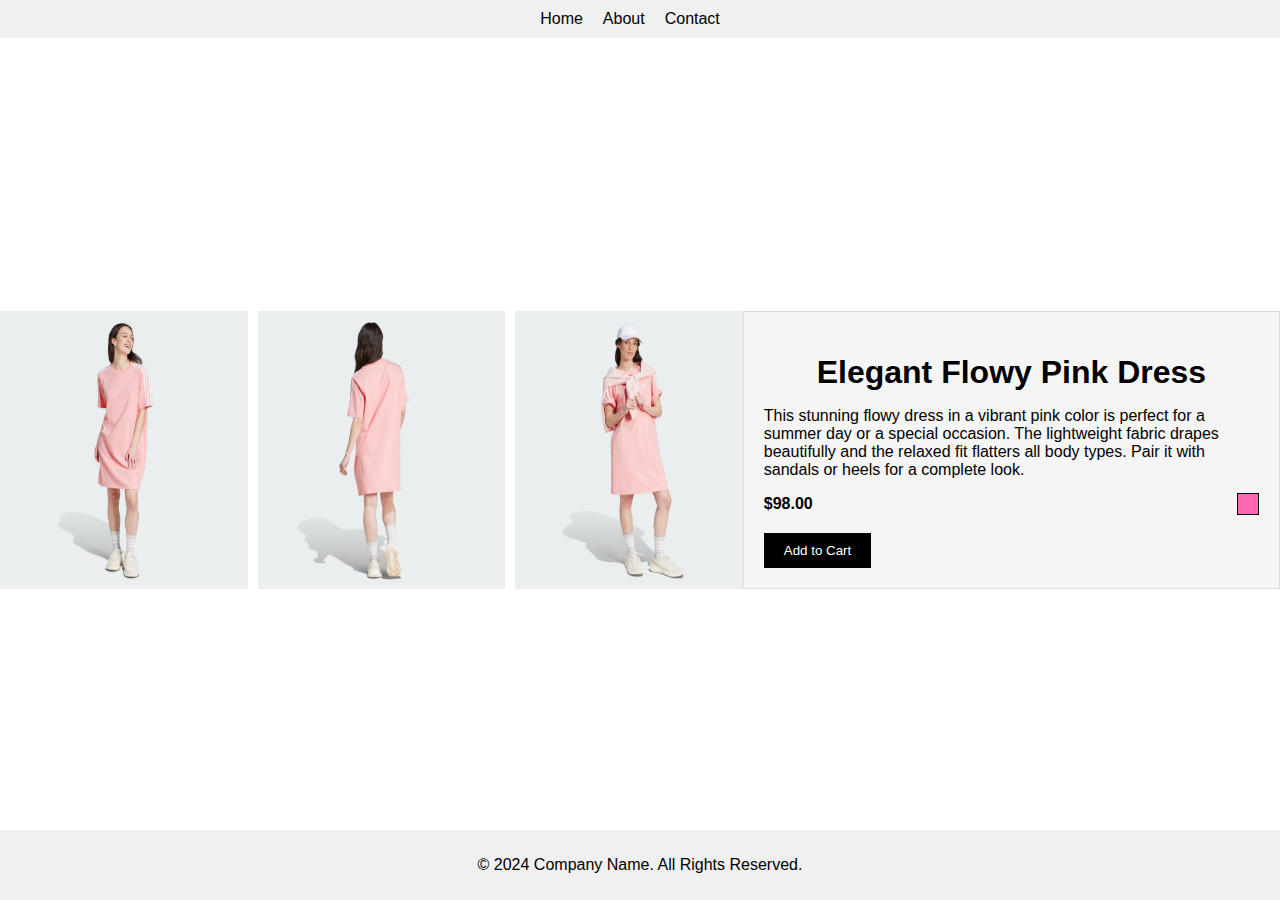
<file: Group project/erina/index.html>
<!DOCTYPE html>
<html lang="en">
  <head>
    <meta charset="UTF-8" />
    <meta name="viewport" content="width=device-width, initial-scale=1.0" />
    <title>Product Page</title>
    <link rel="stylesheet" href="style.css" />
  </head>
  <body>
    <nav>
      <ul>
        <li><a href="#">Home</a></li>
        <li><a href="#">About</a></li>
        <li><a href="#">Contact</a></li>
      </ul>
    </nav>
    <main>
      <div class="container">
        <div class="product-image-container">
          <img src="image1.jpg" alt="Product Image 1" />
          <img src="image2.jpg" alt="Product Image 2" />
          <img src="image3.jpg" alt="Product Image 3" />
        </div>
        <div class="product-info">
          <h1>Elegant Flowy Pink Dress</h1>
          <p>
            This stunning flowy dress in a vibrant pink color is perfect for a
            summer day or a special occasion. The lightweight fabric drapes
            beautifully and the relaxed fit flatters all body types. Pair it
            with sandals or heels for a complete look.
          </p>
          <p class="price">$98.00 <span class="color-cube"></span></p>
          <button>Add to Cart</button>
        </div>
      </div>
    </main>
    <footer>
      <p>&copy; 2024 Company Name. All Rights Reserved.</p>
    </footer>
    <script src="script.js"></script>
  </body>
</html>
</file>
<file: Group project/erina/style.css>
body {
  font-family: sans-serif;
  margin: 0;
  padding: 0;
  display: flex;
  min-height: 100vh;
  justify-content: center;
  align-items: center;
}

nav {
  background-color: #f0f0f0;
  padding: 10px;
  position: fixed;
  top: 0;
  width: 100%;
}

nav ul {
  list-style: none;
  margin: 0;
  padding: 0;
  display: flex;
  justify-content: center;
}

nav li {
  margin-right: 20px;
}

nav a {
  text-decoration: none;
  color: black;
}

main {
  display: flex;
}

.container {
  display: flex;
}

.product-image-container {
  width: 60%;
  display: flex;
}

.product-image-container img {
  width: 33.33%;
  margin-right: 10px;
}

.product-info {
  width: 40%;
  padding: 20px;
  background-color: #f5f5f5;
  border: 1px solid #ddd;
  position: relative;
}

.product-info h1 {
  margin-bottom: 10px;
  text-align: center;
}

.product-info p {
  margin-bottom: 10px;
}

.price {
  font-weight: bold;
  position: relative;
}

button {
  background-color: black;
  color: white;
  padding: 10px 20px;
  border: none;
  cursor: pointer;
  margin-top: 10px;
}

button:hover {
  background-color: #cccccc;
}

.color-cube {
  width: 20px;
  height: 20px;
  background-color: hotpink;
  border: 1px solid black;
  position: absolute;
  top: 50%;
  transform: translateY(-50%);
  right: 0;
}

footer {
  background-color: #f0f0f0;
  text-align: center;
  padding: 10px;
  position: fixed;
  bottom: 0;
  width: 100%;
}
</file>
